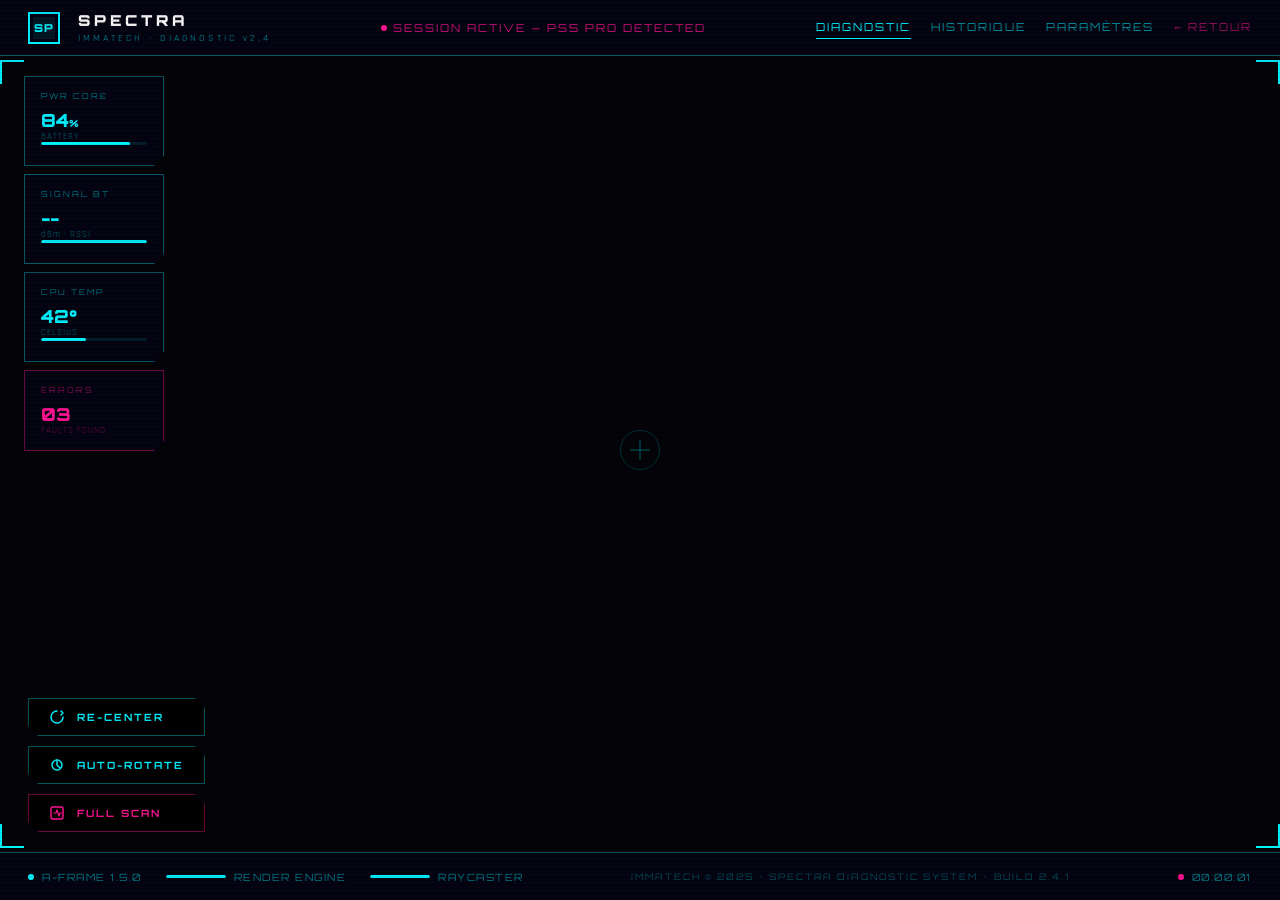
<file: index.html>
<!DOCTYPE html>
<html lang="fr">
<head>
    <meta charset="utf-8">
    <title>SPECTRA — ImmaTech Diagnostic System</title>
    <script src="https://aframe.io/releases/1.5.0/aframe.min.js"></script>
    <link href="https://fonts.googleapis.com/css2?family=Orbitron:wght@400;700;900&family=Rajdhani:wght@400;500;700&display=swap" rel="stylesheet">
    <style>
        :root {
            --pink: #ff1493;
            --cyan: #00f2ff;
            --dark: #030308;
            --surface: rgba(5, 5, 20, 0.92);
            --border-pink: rgba(255, 20, 147, 0.4);
            --border-cyan: rgba(0, 242, 255, 0.35);
        }

        * { box-sizing: border-box; margin: 0; padding: 0; }

        body {
            background: var(--dark);
            font-family: 'Rajdhani', sans-serif;
            color: #cce8ff;
            overflow: hidden;
        }

        /* SCANLINE OVERLAY */
        body::before {
            content: "";
            position: fixed; inset: 0;
            background: repeating-linear-gradient(0deg, transparent, transparent 2px, rgba(0,0,0,0.08) 2px, rgba(0,0,0,0.08) 4px);
            pointer-events: none;
            z-index: 9999;
        }

        /* ═══════════════════════════════
           TOP NAV BAR
        ═══════════════════════════════ */
        #topbar {
            position: fixed;
            top: 0; left: 0; right: 0;
            height: 56px;
            background: var(--surface);
            border-bottom: 1px solid var(--border-cyan);
            display: flex;
            align-items: center;
            justify-content: space-between;
            padding: 0 28px;
            z-index: 2000;
            backdrop-filter: blur(20px);
        }

        .topbar-left {
            display: flex;
            align-items: center;
            gap: 18px;
        }

        .logo-mark {
            width: 32px; height: 32px;
            border: 2px solid var(--cyan);
            display: flex; align-items: center; justify-content: center;
            font-family: 'Orbitron', monospace;
            font-size: 11px;
            font-weight: 900;
            color: var(--cyan);
            letter-spacing: 1px;
            position: relative;
        }

        .logo-mark::before {
            content: "";
            position: absolute;
            inset: 3px;
            background: rgba(0,242,255,0.08);
        }

        .brand-name {
            font-family: 'Orbitron', monospace;
            font-size: 15px;
            font-weight: 900;
            letter-spacing: 4px;
            color: #fff;
        }

        .brand-sub {
            font-size: 10px;
            letter-spacing: 3px;
            color: rgba(0,242,255,0.6);
            margin-top: 2px;
        }

        .topbar-center {
            display: flex;
            align-items: center;
            gap: 6px;
            font-size: 11px;
            letter-spacing: 2px;
            color: rgba(255,20,147,0.8);
            font-family: 'Orbitron', monospace;
        }

        .live-dot {
            width: 6px; height: 6px;
            background: var(--pink);
            border-radius: 50%;
            animation: blink 1.2s infinite;
        }

        .topbar-right {
            display: flex;
            align-items: center;
            gap: 20px;
        }

        .nav-link {
            font-size: 11px;
            letter-spacing: 2px;
            color: rgba(0,242,255,0.6);
            cursor: pointer;
            transition: color 0.2s;
            text-transform: uppercase;
            font-family: 'Orbitron', monospace;
            font-weight: 400;
            padding: 4px 0;
            border-bottom: 1px solid transparent;
        }

        .nav-link:hover {
            color: var(--cyan);
            border-color: var(--cyan);
        }

        .nav-link.active {
            color: var(--cyan);
            border-color: var(--cyan);
        }

        /* ═══════════════════════════════
           BOTTOM BAR
        ═══════════════════════════════ */
        #bottombar {
            position: fixed;
            bottom: 0; left: 0; right: 0;
            height: 48px;
            background: var(--surface);
            border-top: 1px solid var(--border-cyan);
            display: flex;
            align-items: center;
            justify-content: space-between;
            padding: 0 28px;
            z-index: 2000;
            backdrop-filter: blur(20px);
        }

        .status-row {
            display: flex;
            align-items: center;
            gap: 24px;
        }

        .status-item {
            display: flex;
            align-items: center;
            gap: 8px;
            font-size: 10px;
            letter-spacing: 1.5px;
            color: rgba(0,242,255,0.5);
            font-family: 'Orbitron', monospace;
        }

        .status-bar-wrap {
            width: 60px;
            height: 3px;
            background: rgba(0,242,255,0.1);
            border-radius: 2px;
            overflow: hidden;
        }

        .status-bar-fill {
            height: 100%;
            background: var(--cyan);
            animation: pulse-bar 2.5s infinite alternate;
            border-radius: 2px;
        }

        .bottom-right {
            display: flex;
            align-items: center;
            gap: 16px;
        }

        /* ═══════════════════════════════
           ACTION BUTTONS (bottom left)
        ═══════════════════════════════ */
        #action-bar {
            position: fixed;
            bottom: 68px;
            left: 28px;
            display: flex;
            flex-direction: column;
            gap: 10px;
            z-index: 1500;
        }

        .hud-btn {
            display: flex;
            align-items: center;
            gap: 12px;
            padding: 10px 20px;
            background: rgba(0,0,0,0.75);
            border: 1px solid var(--border-cyan);
            color: var(--cyan);
            font-family: 'Orbitron', monospace;
            font-size: 10px;
            font-weight: 700;
            letter-spacing: 2px;
            cursor: pointer;
            transition: all 0.2s;
            backdrop-filter: blur(10px);
            clip-path: polygon(0 0, calc(100% - 10px) 0, 100% 10px, 100% 100%, 10px 100%, 0 calc(100% - 10px));
            text-transform: uppercase;
            min-width: 160px;
        }

        .hud-btn:hover {
            background: rgba(0,242,255,0.12);
            border-color: var(--cyan);
            color: #fff;
            transform: translateX(4px);
        }

        .hud-btn:active {
            transform: translateX(2px) scale(0.98);
        }

        .hud-btn.danger {
            border-color: var(--border-pink);
            color: var(--pink);
        }

        .hud-btn.danger:hover {
            background: rgba(255,20,147,0.12);
            border-color: var(--pink);
        }

        .btn-icon {
            width: 16px; height: 16px;
            display: flex; align-items: center; justify-content: center;
            flex-shrink: 0;
        }

        /* ═══════════════════════════════
           RIGHT PANEL — INFO DISPLAY
        ═══════════════════════════════ */
        #info-panel {
            position: fixed;
            top: 76px;
            right: 24px;
            width: 320px;
            background: var(--surface);
            border: 1px solid var(--border-pink);
            backdrop-filter: blur(20px);
            z-index: 1500;
            display: none;
            clip-path: polygon(0 0, 100% 0, 100% calc(100% - 20px), calc(100% - 20px) 100%, 0 100%);
        }

        .panel-header {
            padding: 16px 20px 12px;
            border-bottom: 1px solid var(--border-pink);
            display: flex;
            align-items: flex-start;
            justify-content: space-between;
            gap: 10px;
        }

        .panel-tag {
            font-size: 9px;
            letter-spacing: 2px;
            color: rgba(255,20,147,0.6);
            font-family: 'Orbitron', monospace;
            margin-bottom: 6px;
        }

        .panel-title {
            font-family: 'Orbitron', monospace;
            font-size: 14px;
            font-weight: 900;
            color: var(--pink);
            letter-spacing: 2px;
        }

        .panel-close {
            width: 28px; height: 28px;
            border: 1px solid var(--border-pink);
            background: transparent;
            color: var(--pink);
            cursor: pointer;
            display: flex; align-items: center; justify-content: center;
            font-size: 14px;
            transition: all 0.2s;
            flex-shrink: 0;
        }

        .panel-close:hover {
            background: rgba(255,20,147,0.15);
        }

        .scan-line {
            height: 2px;
            background: linear-gradient(90deg, transparent, var(--pink), transparent);
            animation: scan-anim 1.2s ease-in-out;
        }

        @keyframes scan-anim {
            from { transform: translateX(-100%); opacity: 1; }
            to { transform: translateX(100%); opacity: 0; }
        }

        .panel-body {
            padding: 20px;
        }

        .panel-metric {
            display: flex;
            justify-content: space-between;
            align-items: center;
            padding: 8px 0;
            border-bottom: 1px solid rgba(255,255,255,0.05);
            font-size: 12px;
        }

        .metric-key {
            color: rgba(0,242,255,0.5);
            letter-spacing: 1px;
            text-transform: uppercase;
            font-size: 10px;
        }

        .metric-val {
            color: #fff;
            font-weight: 700;
            font-family: 'Orbitron', monospace;
            font-size: 11px;
        }

        .metric-val.warn { color: #ffaa00; }
        .metric-val.ok { color: #00ff88; }
        .metric-val.err { color: var(--pink); }

        .panel-text {
            font-size: 13px;
            line-height: 1.7;
            color: rgba(180,220,255,0.85);
            margin-top: 14px;
        }

        .panel-action {
            margin-top: 16px;
            display: flex;
            gap: 8px;
        }

        /* ═══════════════════════════════
           LEFT PANEL — SIDE STATS
        ═══════════════════════════════ */
        #side-panel {
            position: fixed;
            left: 24px;
            top: 76px;
            width: 140px;
            z-index: 1500;
        }

        .side-module {
            background: var(--surface);
            border: 1px solid var(--border-cyan);
            padding: 14px 16px;
            margin-bottom: 8px;
            clip-path: polygon(0 0, 100% 0, 100% calc(100% - 10px), calc(100% - 10px) 100%, 0 100%);
        }

        .side-label {
            font-family: 'Orbitron', monospace;
            font-size: 8px;
            letter-spacing: 2px;
            color: rgba(0,242,255,0.5);
            margin-bottom: 10px;
        }

        .side-bar-wrap {
            height: 3px;
            background: rgba(0,242,255,0.1);
            border-radius: 2px;
            overflow: hidden;
            margin-bottom: 6px;
        }

        .side-bar-fill {
            height: 100%;
            background: var(--cyan);
            border-radius: 2px;
            animation: pulse-bar 2s infinite alternate;
        }

        .side-val {
            font-family: 'Orbitron', monospace;
            font-size: 18px;
            font-weight: 900;
            color: var(--cyan);
            line-height: 1;
            margin-bottom: 2px;
        }

        .side-unit {
            font-size: 9px;
            color: rgba(0,242,255,0.4);
            letter-spacing: 1px;
        }

        /* ═══════════════════════════════
           CORNER DECORATIONS
        ═══════════════════════════════ */
        .corner {
            position: fixed;
            width: 24px; height: 24px;
            z-index: 1800;
            pointer-events: none;
        }

        .corner-tl { top: 60px; left: 0; border-top: 2px solid var(--cyan); border-left: 2px solid var(--cyan); }
        .corner-tr { top: 60px; right: 0; border-top: 2px solid var(--cyan); border-right: 2px solid var(--cyan); }
        .corner-bl { bottom: 52px; left: 0; border-bottom: 2px solid var(--cyan); border-left: 2px solid var(--cyan); }
        .corner-br { bottom: 52px; right: 0; border-bottom: 2px solid var(--cyan); border-right: 2px solid var(--cyan); }

        /* ═══════════════════════════════
           CROSSHAIR CENTER
        ═══════════════════════════════ */
        #crosshair {
            position: fixed;
            top: 50%; left: 50%;
            transform: translate(-50%, -50%);
            z-index: 1200;
            pointer-events: none;
            opacity: 0.4;
        }

        .ch-h { width: 20px; height: 1px; background: var(--cyan); position: absolute; top: 50%; left: 50%; transform: translate(-50%, -50%); }
        .ch-v { width: 1px; height: 20px; background: var(--cyan); position: absolute; top: 50%; left: 50%; transform: translate(-50%, -50%); }
        .ch-ring { width: 40px; height: 40px; border: 1px solid rgba(0,242,255,0.5); border-radius: 50%; position: absolute; top: 50%; left: 50%; transform: translate(-50%, -50%); }

        /* ═══════════════════════════════
           NOTIFICATION TOAST
        ═══════════════════════════════ */
        #toast {
            position: fixed;
            top: 70px;
            left: 50%;
            transform: translateX(-50%) translateY(-20px);
            background: var(--surface);
            border: 1px solid var(--border-cyan);
            padding: 10px 24px;
            font-family: 'Orbitron', monospace;
            font-size: 10px;
            letter-spacing: 2px;
            color: var(--cyan);
            z-index: 3000;
            opacity: 0;
            transition: all 0.3s;
            clip-path: polygon(10px 0, calc(100% - 10px) 0, 100% 50%, calc(100% - 10px) 100%, 10px 100%, 0 50%);
        }

        #toast.show {
            opacity: 1;
            transform: translateX(-50%) translateY(0);
        }

        /* ═══════════════════════════════
           ANIMATIONS
        ═══════════════════════════════ */
        @keyframes blink { 0%, 100% { opacity: 1; } 50% { opacity: 0.2; } }
        @keyframes pulse-bar { from { width: 15%; } to { width: 88%; } }

        /* HOTSPOT PULSE */
        @keyframes hotspot-ring {
            0% { transform: scale(1); opacity: 0.8; }
            100% { transform: scale(2.5); opacity: 0; }
        }
    </style>
</head>
<body>

    <!-- TOP NAV -->
    <div id="topbar">
        <div class="topbar-left">
            <div class="logo-mark">SP</div>
            <div>
                <div class="brand-name">SPECTRA</div>
                <div class="brand-sub">IMMATECH · DIAGNOSTIC v2.4</div>
            </div>
        </div>
        <div class="topbar-center">
            <div class="live-dot"></div>
            SESSION ACTIVE — PS5 PRO DETECTED
        </div>
        <div class="topbar-right">
            <span class="nav-link active">Diagnostic</span>
            <span class="nav-link" onclick="showToast('MODULE EN DÉVELOPPEMENT')">Historique</span>
            <span class="nav-link" onclick="showToast('MODULE EN DÉVELOPPEMENT')">Paramètres</span>
            <span class="nav-link" style="color:rgba(255,20,147,0.6)" onclick="window.location.href='ui/ui.html'">← Retour</span>
        </div>
    </div>

    <!-- CORNER DECORATIONS -->
    <div class="corner corner-tl"></div>
    <div class="corner corner-tr"></div>
    <div class="corner corner-bl"></div>
    <div class="corner corner-br"></div>

    <!-- CROSSHAIR -->
    <div id="crosshair">
        <div class="ch-h"></div>
        <div class="ch-v"></div>
        <div class="ch-ring"></div>
    </div>

    <!-- LEFT SIDE PANEL -->
    <div id="side-panel">
        <div class="side-module">
            <div class="side-label">PWR CORE</div>
            <div class="side-val">84<span style="font-size:10px">%</span></div>
            <div class="side-unit">BATTERY</div>
            <div class="side-bar-wrap"><div class="side-bar-fill" style="animation-delay:0s; width:84%"></div></div>
        </div>
        <div class="side-module">
            <div class="side-label">SIGNAL BT</div>
            <div class="side-val" id="signal-val">--</div>
            <div class="side-unit">dBm · RSSI</div>
            <div class="side-bar-wrap"><div class="side-bar-fill" style="animation-delay:0.4s"></div></div>
        </div>
        <div class="side-module">
            <div class="side-label">CPU TEMP</div>
            <div class="side-val">42°</div>
            <div class="side-unit">CELSIUS</div>
            <div class="side-bar-wrap"><div class="side-bar-fill" style="animation-delay:0.8s; width:42%"></div></div>
        </div>
        <div class="side-module" style="border-color: var(--border-pink);">
            <div class="side-label" style="color:rgba(255,20,147,0.5)">ERRORS</div>
            <div class="side-val" style="color:var(--pink)">03</div>
            <div class="side-unit" style="color:rgba(255,20,147,0.4)">FAULTS FOUND</div>
        </div>
    </div>

    <!-- ACTION BUTTONS -->
    <div id="action-bar">
        <button class="hud-btn" id="reset-btn">
            <div class="btn-icon">
                <svg width="14" height="14" viewBox="0 0 14 14" fill="none">
                    <path d="M7 1C3.69 1 1 3.69 1 7s2.69 6 6 6 6-2.69 6-6" stroke="currentColor" stroke-width="1.5" stroke-linecap="round"/>
                    <path d="M11 1l2 2-2 2" stroke="currentColor" stroke-width="1.5" stroke-linecap="round" stroke-linejoin="round"/>
                </svg>
            </div>
            RE-CENTER
        </button>
        <button class="hud-btn" onclick="toggleRotate()">
            <div class="btn-icon">
                <svg width="14" height="14" viewBox="0 0 14 14" fill="none">
                    <circle cx="7" cy="7" r="5" stroke="currentColor" stroke-width="1.5"/>
                    <path d="M7 2v5l3 3" stroke="currentColor" stroke-width="1.5" stroke-linecap="round"/>
                </svg>
            </div>
            <span id="rotate-label">AUTO-ROTATE</span>
        </button>
        <button class="hud-btn danger" onclick="runFullScan()">
            <div class="btn-icon">
                <svg width="14" height="14" viewBox="0 0 14 14" fill="none">
                    <rect x="1" y="1" width="12" height="12" rx="2" stroke="currentColor" stroke-width="1.5"/>
                    <path d="M4 7h2l1-3 2 6 1-3h2" stroke="currentColor" stroke-width="1.2" stroke-linecap="round" stroke-linejoin="round"/>
                </svg>
            </div>
            FULL SCAN
        </button>
    </div>

    <!-- INFO PANEL (right) -->
    <div id="info-panel">
        <div class="panel-header">
            <div>
                <div class="panel-tag">DIAGNOSTIC MODULE</div>
                <div class="panel-title" id="info-title">SCANNING...</div>
            </div>
            <button class="panel-close" onclick="closePanel()">✕</button>
        </div>
        <div class="scan-line" id="scan-line"></div>
        <div class="panel-body">
            <div id="panel-metrics"></div>
            <p class="panel-text" id="info-text"></p>
            <div class="panel-action">
                <button class="hud-btn" style="flex:1; justify-content:center; min-width:0; font-size:9px" onclick="closePanel()">
                    DISMISS
                </button>
                <button class="hud-btn danger" style="flex:1; justify-content:center; min-width:0; font-size:9px" onclick="showToast('RAPPORT GÉNÉRÉ')">
                    RAPPORT
                </button>
            </div>
        </div>
    </div>

    <!-- TOAST -->
    <div id="toast">MESSAGE</div>

    <!-- BOTTOM BAR -->
    <div id="bottombar">
        <div class="status-row">
            <div class="status-item">
                <div class="live-dot" style="background:var(--cyan)"></div>
                A-FRAME 1.5.0
            </div>
            <div class="status-item">
                <div class="status-bar-wrap"><div class="status-bar-fill" style="animation-delay:0.3s"></div></div>
                RENDER ENGINE
            </div>
            <div class="status-item">
                <div class="status-bar-wrap"><div class="status-bar-fill" style="animation-delay:0.7s"></div></div>
                RAYCASTER
            </div>
        </div>
        <div class="status-item" style="font-size:9px; letter-spacing:2px; color:rgba(0,242,255,0.3)">
            IMMATECH © 2025 · SPECTRA DIAGNOSTIC SYSTEM · BUILD 2.4.1
        </div>
        <div class="bottom-right">
            <div class="status-item">
                <div class="live-dot"></div>
                <span id="session-time">00:00:00</span>
            </div>
        </div>
    </div>

    <!-- A-FRAME SCENE -->
    <a-scene background="color: #010108" renderer="antialias: true;" style="position:fixed; top:56px; left:0; right:0; bottom:48px;">

        <a-assets>
            <a-asset-item id="ps5" src="assets/ps5.glb"></a-asset-item>
        </a-assets>

        <a-camera position="0 0 1.25" look-controls-enabled="false" wasd-controls-enabled="false">
            <a-cursor color="#00f2ff" fuse="false" scale="0.5" opacity="0.3"></a-cursor>
        </a-camera>

        <a-light type="ambient" intensity="0.3"></a-light>
        <a-light type="point" position="3 5 4" intensity="2.5" color="#ff1493"></a-light>
        <a-light type="point" position="-3 -3 4" intensity="2.5" color="#00f2ff"></a-light>
        <a-light type="directional" position="0 5 0" intensity="0.8" color="#ffffff"></a-light>

        <!-- Floating particles -->
        <a-entity position="0 0 0">
            <a-box position="0.6 0.3 -0.3" scale="0.008 0.008 0.008" color="#00f2ff">
                <a-animation attribute="position" to="-0.6 -0.3 0.3" dur="6000" direction="alternate" repeat="indefinite" easing="easeInOutSine"></a-animation>
            </a-box>
            <a-box position="-0.5 0.4 0.2" scale="0.008 0.008 0.008" color="#ff1493">
                <a-animation attribute="position" to="0.5 -0.4 -0.2" dur="8000" direction="alternate" repeat="indefinite" easing="easeInOutSine"></a-animation>
            </a-box>
            <a-box position="0.3 -0.5 0.1" scale="0.006 0.006 0.006" color="#00f2ff" opacity="0.6">
                <a-animation attribute="position" to="-0.3 0.5 -0.1" dur="10000" direction="alternate" repeat="indefinite" easing="easeInOutSine"></a-animation>
            </a-box>
        </a-entity>

        <!-- Orbital ring -->
        <a-entity id="orbit-ring" rotation="-60 0 0">
            <a-ring rotation="0 0 0" radius-inner="0.55" radius-outer="0.56" color="#00f2ff" opacity="0.15">
                <a-animation attribute="rotation" from="0 0 0" to="0 360 0" dur="20000" repeat="indefinite" easing="linear"></a-animation>
            </a-ring>
        </a-entity>

        <a-entity id="controller-group">

            <!-- Controller model -->
            <a-entity id="controller" gltf-model="#ps5" position="0 0 0" scale="8 8 8"
                      animation="property: position; to: 0 0.04 0; dur: 2500; dir: alternate; loop: true; easing: easeInOutQuad">
            </a-entity>

            <!-- Pulse ring -->
            <a-ring rotation="-90 0 0" radius-inner="0.42" radius-outer="0.43" color="#00f2ff" opacity="0.6">
                <a-animation attribute="scale" from="0.5 0.5 0.5" to="1.8 1.8 1.8" dur="2800" repeat="indefinite" easing="easeOutQuad"></a-animation>
                <a-animation attribute="opacity" from="0.6" to="0" dur="2800" repeat="indefinite" easing="easeOutQuad"></a-animation>
            </a-ring>

            <!-- HOTSPOTS -->
            <a-sphere class="hotspot" data-id="joystick left"  position="-0 0.225 -0.21"    radius="0.028" color="#ff1493" material="emissive: #ff1493; emissiveIntensity: 6; opacity: 0.9"></a-sphere>
            <a-sphere class="hotspot" data-id="buttons"        position="0.30 0.225 -0.135"  radius="0.028" color="#ff1493" material="emissive: #ff1493; emissiveIntensity: 6; opacity: 0.9"></a-sphere>
            <a-sphere class="hotspot" data-id="touchpad"       position="0.11 0.19 -0.08"    radius="0.028" color="#ff1493" material="emissive: #ff1493; emissiveIntensity: 6; opacity: 0.9"></a-sphere>
            <a-sphere class="hotspot" data-id="dpad"           position="-0.09 0.21 -0.13"   radius="0.028" color="#ff1493" material="emissive: #ff1493; emissiveIntensity: 6; opacity: 0.9"></a-sphere>
            <a-sphere class="hotspot" data-id="joystick right" position="0.22 0.215 -0.21"   radius="0.028" color="#ff1493" material="emissive: #ff1493; emissiveIntensity: 6; opacity: 0.9"></a-sphere>
            <a-sphere class="hotspot" data-id="L1"             position="0.32 0.14 -0.05"    radius="0.028" color="#ff1493" material="emissive: #ff1493; emissiveIntensity: 6; opacity: 0.9"></a-sphere>
            <a-sphere class="hotspot" data-id="L2"             position="0.32 0.08 -0.05"    radius="0.028" color="#ff1493" material="emissive: #ff1493; emissiveIntensity: 6; opacity: 0.9"></a-sphere>
            <a-sphere class="hotspot" data-id="R1"             position="-0.10 0.14 -0.05"   radius="0.028" color="#ff1493" material="emissive: #ff1493; emissiveIntensity: 6; opacity: 0.9"></a-sphere>
            <a-sphere class="hotspot" data-id="R2"             position="-0.10 0.080 -0.05"  radius="0.028" color="#ff1493" material="emissive: #ff1493; emissiveIntensity: 6; opacity: 0.9"></a-sphere>
            <a-sphere class="hotspot" data-id="boutonps"       position="0.10 0.190 -0.220"  radius="0.028" color="#00f2ff" material="emissive: #00f2ff; emissiveIntensity: 10; opacity: 0.9"></a-sphere>

        </a-entity>
    </a-scene>

    <script>
        const repairGuides = {
            'joystick left': {
                title: 'MODULE L-3D',
                status: 'FAULT',
                metrics: [
                    { key: 'Résistance axe X', val: '2.1 kΩ', cls: 'err' },
                    { key: 'Résistance axe Y', val: '4.7 kΩ', cls: 'ok' },
                    { key: 'Dead zone', val: '18%', cls: 'warn' },
                    { key: 'Firmware', val: 'v3.12', cls: '' },
                ],
                text: 'Défaut de résistance détecté sur l\'axe X. Nettoyage à l\'isopropanol 99% requis. Vérifier le potentiomètre Hall effect avant réassemblage.'
            },
            'buttons': {
                title: 'ACTION KEYS',
                status: 'WARN',
                metrics: [
                    { key: 'Croix ×', val: 'OK', cls: 'ok' },
                    { key: 'Rond ○', val: 'DEBRIS', cls: 'warn' },
                    { key: 'Triangle △', val: 'OK', cls: 'ok' },
                    { key: 'Carré □', val: 'OK', cls: 'ok' },
                ],
                text: 'Accumulation de débris sous la membrane silicone du bouton Rond. Nettoyage physique à l\'air sec recommandé. Aucun remplacement matériel nécessaire.'
            },
            'touchpad': {
                title: 'TPAD SENSOR',
                status: 'CRITICAL',
                metrics: [
                    { key: 'Réponse tactile', val: '12%', cls: 'err' },
                    { key: 'Nappe ZIF', val: 'DÉFAUT', cls: 'err' },
                    { key: 'Clic physique', val: 'OK', cls: 'ok' },
                    { key: 'Résolution', val: '0 dpi', cls: 'err' },
                ],
                text: 'Capacité de réponse critique : 12%. Nappe flexible ZIF endommagée ou déconnectée. Remplacement de la nappe requis — pièce réf. PS5-ZIF-003.'
            },
            'dpad': {
                title: 'DIRECTIONAL PAD',
                status: 'WARN',
                metrics: [
                    { key: 'Dôme conducteur', val: 'USURE', cls: 'warn' },
                    { key: 'Actuation force', val: '0.3 N', cls: 'warn' },
                    { key: 'Contact haut/bas', val: 'OK', cls: 'ok' },
                    { key: 'Contact G/D', val: 'INTERMITT.', cls: 'warn' },
                ],
                text: 'Usure progressive du dôme conducteur gauche/droite. Remplacement recommandé pour éviter les inputs fantômes. Pièce réf. PS5-DPAD-DOME-02.'
            },
            'joystick right': {
                title: 'MODULE R-3D',
                status: 'OK',
                metrics: [
                    { key: 'Potentiomètre', val: 'STABLE', cls: 'ok' },
                    { key: 'Résistance axe X', val: '4.7 kΩ', cls: 'ok' },
                    { key: 'Résistance axe Y', val: '4.7 kΩ', cls: 'ok' },
                    { key: 'Lubrification', val: 'FAIBLE', cls: 'warn' },
                ],
                text: 'Potentiomètre stable, aucune dérive détectée. Lubrification de l\'axe recommandée pour maintenir la fluidité mécanique. Utiliser graisse silicone.'
            },
            'L1': {
                title: 'SHOULDER L1',
                status: 'WARN',
                metrics: [
                    { key: 'Micro-switch', val: 'ENCRASSÉ', cls: 'warn' },
                    { key: 'Temps réponse', val: '18 ms', cls: 'warn' },
                    { key: 'Durée de vie', val: '60%', cls: 'ok' },
                    { key: 'Contact électrique', val: 'OK', cls: 'ok' },
                ],
                text: 'Micro-switch encrassé causant un léger délai d\'actuation. Soufflage air sec comprimé préconisé. Aucun remplacement nécessaire à ce stade.'
            },
            'L2': {
                title: 'TRIGGER L2',
                status: 'FAULT',
                metrics: [
                    { key: 'Tension ressort', val: '0.2 N', cls: 'err' },
                    { key: 'Standard requis', val: '0.5 N', cls: '' },
                    { key: 'Capteur analogique', val: 'OK', cls: 'ok' },
                    { key: 'Haptique', val: 'OK', cls: 'ok' },
                ],
                text: 'Ressort de tension fatigué : tension mesurée à 0.2N contre 0.5N standard. Le trigger manque de résistance. Remplacement du ressort requis — réf. PS5-L2-SPRING.'
            },
            'R1': {
                title: 'SHOULDER R1',
                status: 'OK',
                metrics: [
                    { key: 'État général', val: 'NOMINAL', cls: 'ok' },
                    { key: 'Temps réponse', val: '4 ms', cls: 'ok' },
                    { key: 'Durée de vie', val: '92%', cls: 'ok' },
                    { key: 'Contact électrique', val: 'OK', cls: 'ok' },
                ],
                text: 'Fonctionnement nominal sur tous les paramètres. Aucun défaut détecté. Prochain contrôle recommandé dans 6 mois ou après 200h d\'utilisation.'
            },
            'R2': {
                title: 'TRIGGER R2',
                status: 'WARN',
                metrics: [
                    { key: 'Moteur haptique', val: 'DÉSALIGNÉ', cls: 'warn' },
                    { key: 'Vibration RMS', val: '0.4 g', cls: 'warn' },
                    { key: 'Standard', val: '1.2 g', cls: '' },
                    { key: 'Capteur analogique', val: 'OK', cls: 'ok' },
                ],
                text: 'Moteur haptique désaligné, réduisant l\'intensité de retour de force. Calibrage logiciel requis via le mode service. Si persistant : réalignement mécanique.'
            },
            'boutonps': {
                title: 'SYSTEM CORE',
                status: 'OK',
                metrics: [
                    { key: 'Bouton PS', val: 'OPÉRATIONNEL', cls: 'ok' },
                    { key: 'Réponse', val: '2 ms', cls: 'ok' },
                    { key: 'Firmware MCU', val: 'v5.02', cls: 'ok' },
                    { key: 'Boot séquence', val: 'NORMAL', cls: 'ok' },
                ],
                text: 'Bouton maître opérationnel. En cas de non-réponse : réinitialisation matérielle via le petit port situé à l\'arrière du boîtier (maintenir 5 secondes).'
            }
        };

        const statusColors = { 'OK': '#00ff88', 'WARN': '#ffaa00', 'FAULT': '#ff1493', 'CRITICAL': '#ff1493' };

        function showPanel(id) {
            const guide = repairGuides[id];
            if (!guide) return;

            document.getElementById('info-title').innerText = guide.title;
            document.getElementById('info-title').style.color = statusColors[guide.status] || '#ff1493';
            document.getElementById('info-text').innerText = guide.text;

            let metricsHTML = '';
            guide.metrics.forEach(m => {
                metricsHTML += `<div class="panel-metric">
                    <span class="metric-key">${m.key}</span>
                    <span class="metric-val ${m.cls}">${m.val}</span>
                </div>`;
            });
            document.getElementById('panel-metrics').innerHTML = metricsHTML;

            const panel = document.getElementById('info-panel');
            panel.style.display = 'block';

            const line = document.getElementById('scan-line');
            line.style.animation = 'none';
            void line.offsetWidth;
            line.style.animation = 'scan-anim 1.2s ease-in-out';
        }

        function closePanel() {
            document.getElementById('info-panel').style.display = 'none';
        }

        let autoRotate = false;
        let autoRotateId = null;

        function toggleRotate() {
            autoRotate = !autoRotate;
            document.getElementById('rotate-label').innerText = autoRotate ? 'STOP ROTATE' : 'AUTO-ROTATE';
            if (!autoRotate && autoRotateId) {
                clearInterval(autoRotateId);
                autoRotateId = null;
            }
        }

        let toastTimeout = null;
        function showToast(msg) {
            const t = document.getElementById('toast');
            t.innerText = msg;
            t.classList.add('show');
            if (toastTimeout) clearTimeout(toastTimeout);
            toastTimeout = setTimeout(() => t.classList.remove('show'), 2500);
        }

        function runFullScan() {
            showToast('ANALYSE COMPLÈTE EN COURS...');
            const panel = document.getElementById('info-panel');
            panel.style.display = 'none';
            let i = 0;
            const keys = Object.keys(repairGuides);
            const interval = setInterval(() => {
                if (i >= keys.length) { clearInterval(interval); showToast('SCAN TERMINÉ — 3 FAULTS DÉTECTÉS'); return; }
                showToast('SCAN: ' + repairGuides[keys[i]].title);
                i++;
            }, 600);
        }

        // Session timer
        let seconds = 0;
        setInterval(() => {
            seconds++;
            const h = String(Math.floor(seconds / 3600)).padStart(2, '0');
            const m = String(Math.floor((seconds % 3600) / 60)).padStart(2, '0');
            const s = String(seconds % 60).padStart(2, '0');
            document.getElementById('session-time').innerText = `${h}:${m}:${s}`;
        }, 1000);

        // Signal value animation
        setInterval(() => {
            const v = -40 - Math.floor(Math.random() * 20);
            document.getElementById('signal-val').innerText = v;
        }, 1800);

        // Scene interaction
        const scene = document.querySelector('a-scene');
        scene.addEventListener('loaded', () => {
            const controllerGroup = document.querySelector('#controller-group');
            const camera = document.querySelector('a-camera');
            const canvas = scene.canvas;

            const raycaster = new THREE.Raycaster();
            const mouse = new THREE.Vector2();

            canvas.addEventListener('mousedown', (e) => {
                const rect = canvas.getBoundingClientRect();
                mouse.x = ((e.clientX - rect.left) / rect.width) * 2 - 1;
                mouse.y = -((e.clientY - rect.top) / rect.height) * 2 + 1;
                raycaster.setFromCamera(mouse, camera.getObject3D('camera'));
                const hotspots = document.querySelectorAll('.hotspot');
                const objects = Array.from(hotspots).map(h => h.object3D);
                const intersects = raycaster.intersectObjects(objects, true);

                if (intersects.length > 0) {
                    const id = intersects[0].object.el.getAttribute('data-id');
                    showPanel(id);
                    mode = null;
                } else {
                    lastX = e.clientX; lastY = e.clientY;
                    mode = 'rotate';
                    document.getElementById('info-panel').style.display = 'none';
                }
            });

            let mode = null, lastX = 0, lastY = 0;
            document.addEventListener('mouseup', () => { mode = null; });
            document.addEventListener('mousemove', (e) => {
                if (mode === 'rotate') {
                    controllerGroup.object3D.rotation.y += (e.clientX - lastX) * 0.007;
                    controllerGroup.object3D.rotation.x += (e.clientY - lastY) * 0.007;
                    lastX = e.clientX; lastY = e.clientY;
                }
                if (autoRotate) {
                    controllerGroup.object3D.rotation.y += 0.003;
                }
            });

            // Auto rotate loop
            setInterval(() => {
                if (autoRotate) {
                    controllerGroup.object3D.rotation.y += 0.008;
                }
            }, 16);

            document.querySelector('#reset-btn').addEventListener('click', () => {
                controllerGroup.object3D.rotation.set(0, 0, 0);
                showToast('ORIENTATION RÉINITIALISÉE');
            });
        });
    </script>
</body>
</html>
</file>
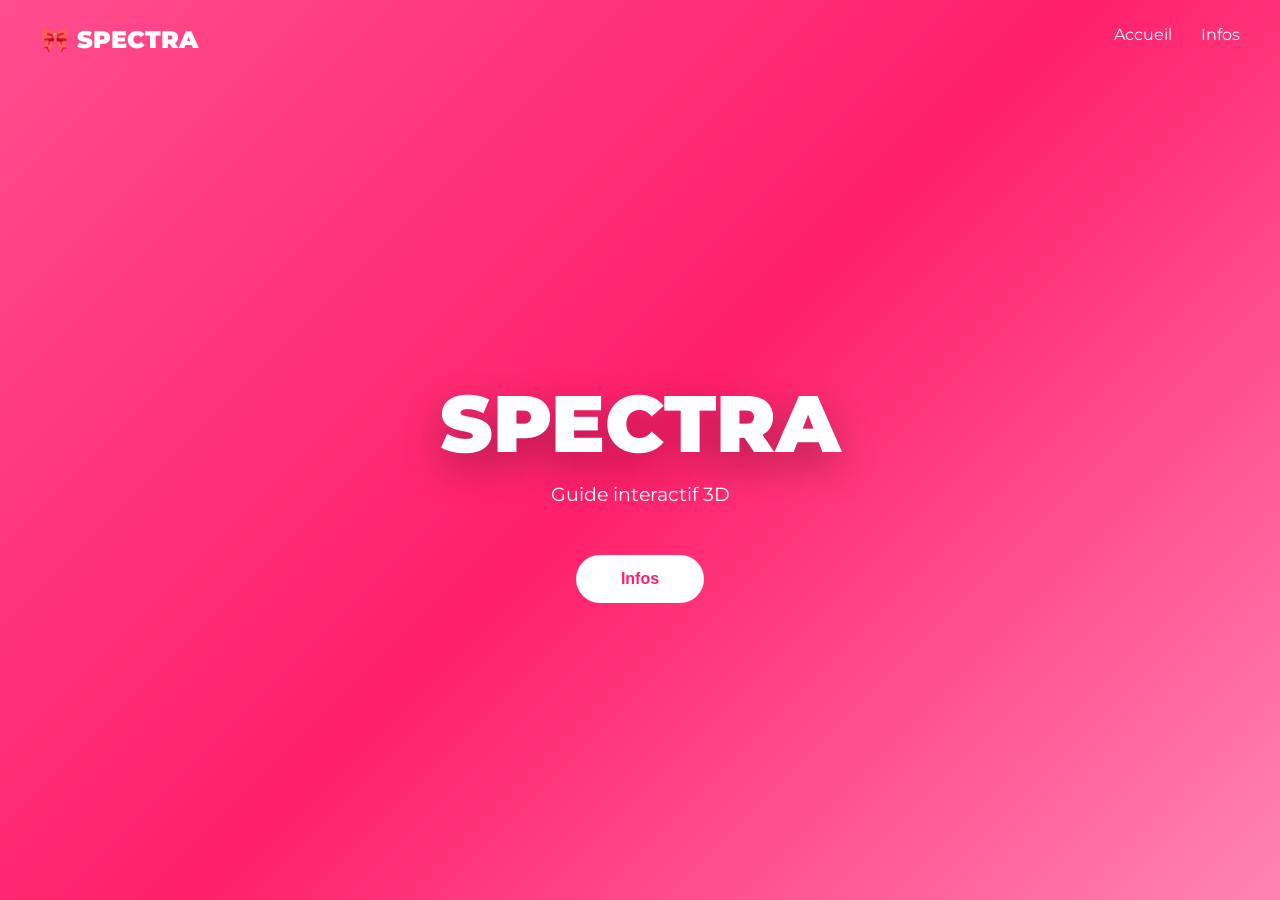
<file: ui/ui.html>
<!DOCTYPE html>
<html lang="fr">
<head>
<meta charset="UTF-8">
<title>SPECTRA - Diagnostic</title>

<link href="https://fonts.googleapis.com/css2?family=Montserrat:wght@400;700;900&display=swap" rel="stylesheet">

<style>

html, body {
    margin: 0;
    height: 100%;
    font-family: 'Montserrat', sans-serif;
    overflow: hidden;
}

body {
    background: linear-gradient(135deg, #ff4d8d, #ff1f6b, #ff85b3);
    color: white;
}

.menu {
    display: flex;
    justify-content: space-between;
    padding: 25px 40px;
    position: relative;
    z-index: 100;
}

.logo {
    font-size: 1.5rem;
    font-weight: 900;
}

.links span {
    margin-left: 25px;
    cursor: pointer;
    position: relative;
}

.links span::after {
    content: "";
    position: absolute;
    left: 0;
    bottom: -5px;
    width: 0%;
    height: 2px;
    background: white;
    transition: 0.3s;
}

.links span:hover::after {
    width: 100%;
}

.page {
    height: calc(100vh - 80px);
    display: none;
    flex-direction: column;
    justify-content: center;
    align-items: center;
    text-align: center;
    animation: fadeIn 0.4s ease-in-out;
}

.active {
    display: flex;
}

h1 {
    font-size: 5rem;
    font-weight: 900;
    margin: 0;
    text-shadow: 0 15px 40px rgba(0,0,0,0.3);
}

p {
    margin-top: 10px;
    font-size: 1.2rem;
    max-width: 600px;
}

button {
    margin-top: 30px;
    padding: 15px 45px;
    border: none;
    border-radius: 50px;
    background: white;
    color: #ff1f6b;
    font-size: 1rem;
    font-weight: 700;
    cursor: pointer;
    transition: 0.3s;
}

button:hover {
    transform: scale(1.1);
    box-shadow: 0 10px 30px rgba(0,0,0,0.2);
}

@keyframes fadeIn {
    from { opacity: 0; transform: translateY(10px); }
    to { opacity: 1; transform: translateY(0); }
}

</style>
</head>

<body>

<div class="menu">
    <div class="logo">🎀 SPECTRA</div>
    <div class="links">
        <span onclick="showPage('accueil')">Accueil</span>
        <span onclick="showPage('infos')">Infos</span>
    </div>
</div>

<div id="accueil" class="page active">
    <h1>SPECTRA</h1>
    <p>Guide interactif 3D</p>
    <button onclick="showPage('infos')">Infos</button>
</div>

<div id="infos" class="page">
    <h1>INFOS</h1>
    <div style="margin-top: 20px; background: rgba(255,255,255,0.1); padding: 20px; border-radius: 20px;">
        <p>
            <br><i>Nous avons conçu Spectra, une interface de contrôle immersive développée spécifiquement pour répondre aux besoins d'ImmaTech.</i><br>
            <br>L'objectif de Spectra est de transformer la manette en un outil d'assistance intelligent. Elle permet au technicien d'interagir avec son environnement en temps réel, facilitant ainsi le diagnostic et la réparation de systèmes complexes grâce à une navigation fluide et intuitive en réalité augmentée.<br>
        </p>
    </div>
    <button onclick="window.location.href='../index.html'">Lancer</button>
</div>

<script>
    function showPage(pageId) {
        const pages = document.querySelectorAll('.page');
        pages.forEach(page => {
            page.classList.remove('active');
        });
        document.getElementById(pageId).classList.add('active');
    }
</script>

</body>
</html>
</file>
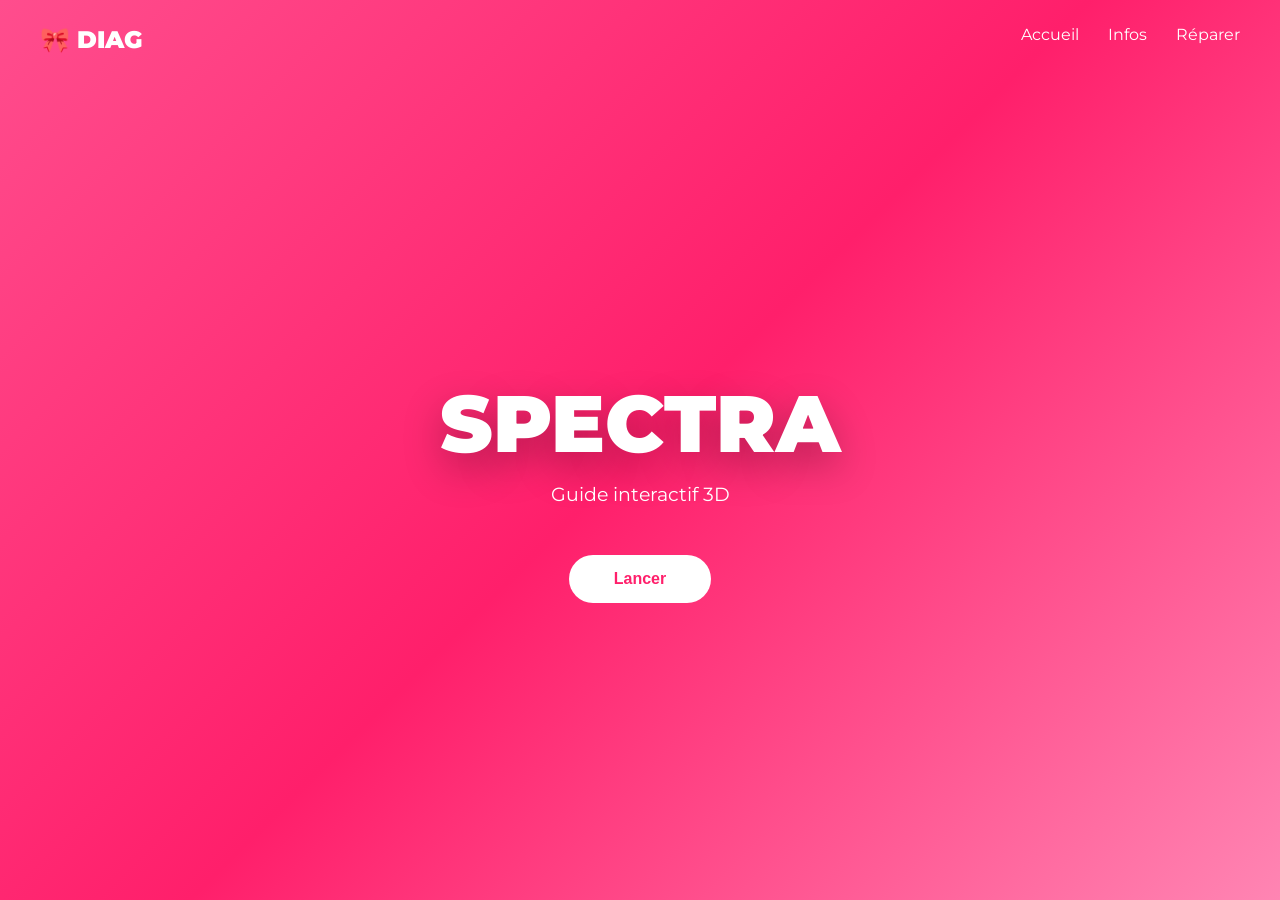
<file: Spectras/ui/ui.html>
<!DOCTYPE html>
<html lang="fr">
<head>
<meta charset="UTF-8">
<title>Diagnostic</title>

<!-- Police stylée -->
<link href="https://fonts.googleapis.com/css2?family=Montserrat:wght@400;700;900&display=swap" rel="stylesheet">

<style>

/* RESET */
html, body {
    margin: 0;
    height: 100%;
    font-family: 'Montserrat', sans-serif;
}

/* FOND ROSE QUI MARCHE */
body {
    background: linear-gradient(135deg, #ff4d8d, #ff1f6b, #ff85b3);
    color: white;
}

/* MENU */
.menu {
    display: flex;
    justify-content: space-between;
    padding: 25px 40px;
}

.logo {
    font-size: 1.5rem;
    font-weight: 900;
}

.links span {
    margin-left: 25px;
    cursor: pointer;
    position: relative;
}

/* effet underline */
.links span::after {
    content: "";
    position: absolute;
    left: 0;
    bottom: -5px;
    width: 0%;
    height: 2px;
    background: white;
    transition: 0.3s;
}

.links span:hover::after {
    width: 100%;
}

/* CENTRE */
.center {
    height: calc(100vh - 80px);
    display: flex;
    flex-direction: column;
    justify-content: center;
    align-items: center;
}

/* GROS TEXTE */
.center h1 {
    font-size: 5rem;
    font-weight: 900;
    margin: 0;
    text-shadow: 0 15px 40px rgba(0,0,0,0.3);
}

/* TEXTE */
.center p {
    margin-top: 10px;
    font-size: 1.2rem;
}

/* BOUTON */
.center button {
    margin-top: 30px;
    padding: 15px 45px;
    border: none;
    border-radius: 50px;
    background: white;
    color: #ff1f6b;
    font-size: 1rem;
    font-weight: 700;
    cursor: pointer;
    transition: 0.3s;
}

.center button:hover {
    transform: scale(1.1);
    box-shadow: 0 10px 30px rgba(0,0,0,0.2);
}

</style>
</head>

<body>

<!-- MENU -->
<div class="menu">
    <div class="logo">🎀 DIAG</div>
    <div class="links">
        <span>Accueil</span>
        <span>Infos</span>
        <span>Réparer</span>
    </div>
</div>

<!-- CONTENU -->
<div class="center">
    <h1>SPECTRA</h1>
    <p>Guide interactif 3D</p>
    <button>Lancer</button>
</div>

</body>
</html>
</file>
